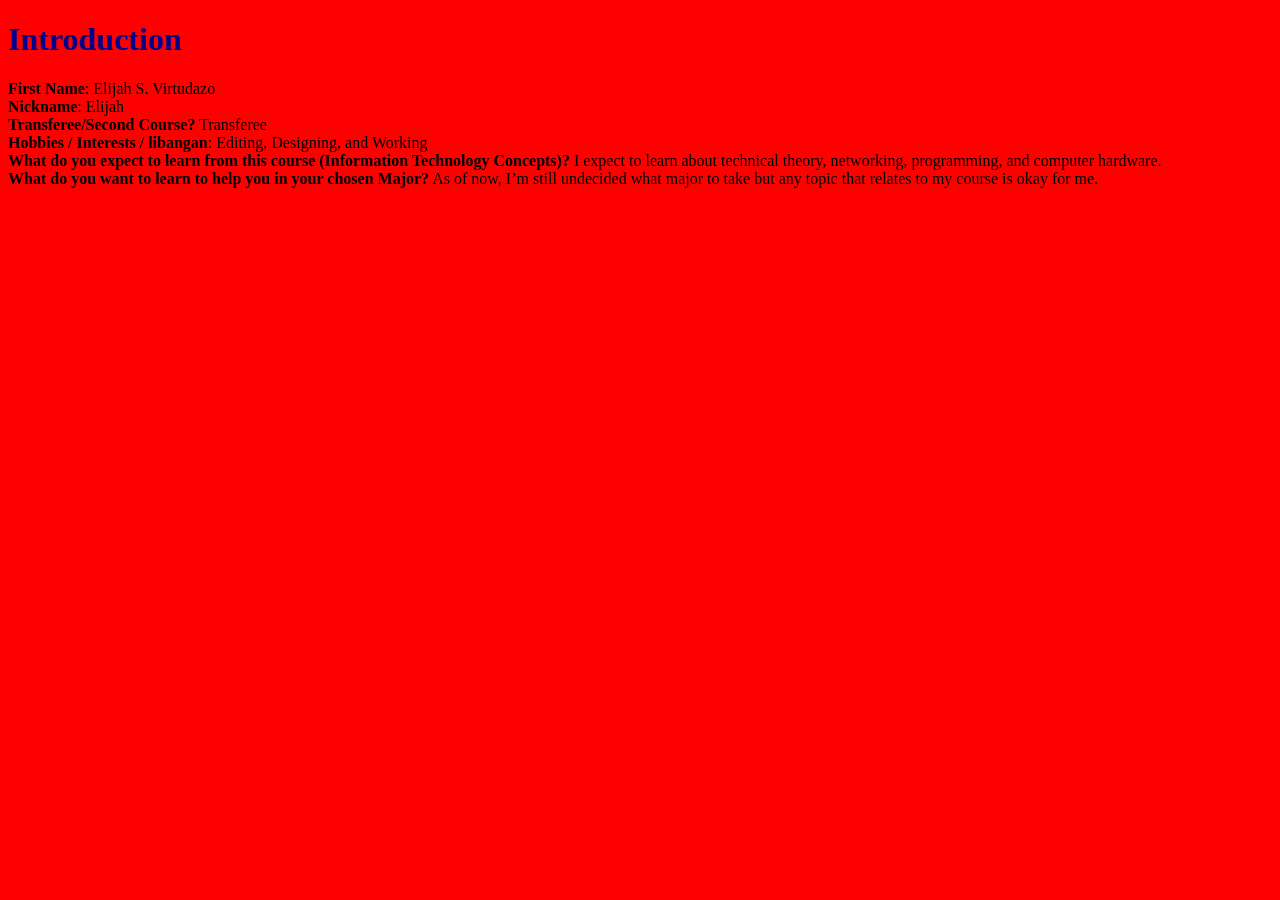
<file: index.html>
<!DOCTYPE html>
<html>
<link rel="stylesheet" href="ESVStyle.css">
<body>
<h1> Introduction</h1>
  
<p> 
<strong>First Name</strong>: Elijah S. Virtudazo <br>
<strong>Nickname</strong>: Elijah <br>
<strong>Transferee/Second Course?</strong> Transferee <br>
<strong>Hobbies / Interests / libangan</strong>: Editing, Designing, and Working <br>
<strong>What do you expect to learn from this course (Information Technology Concepts)?</strong> I expect to learn about technical theory, networking, programming, and computer hardware. <br>
<strong>What do you want to learn to help you in your chosen Major?</strong> As of now, I’m still undecided what major to take but any topic that relates to my course is okay for me.  <br>
</p>
  </body>
</html>
</file>
<file: ESVStyle.css>
body {
  background-color: red;
}

h1 {
  color: darkblue;
}
</file>
